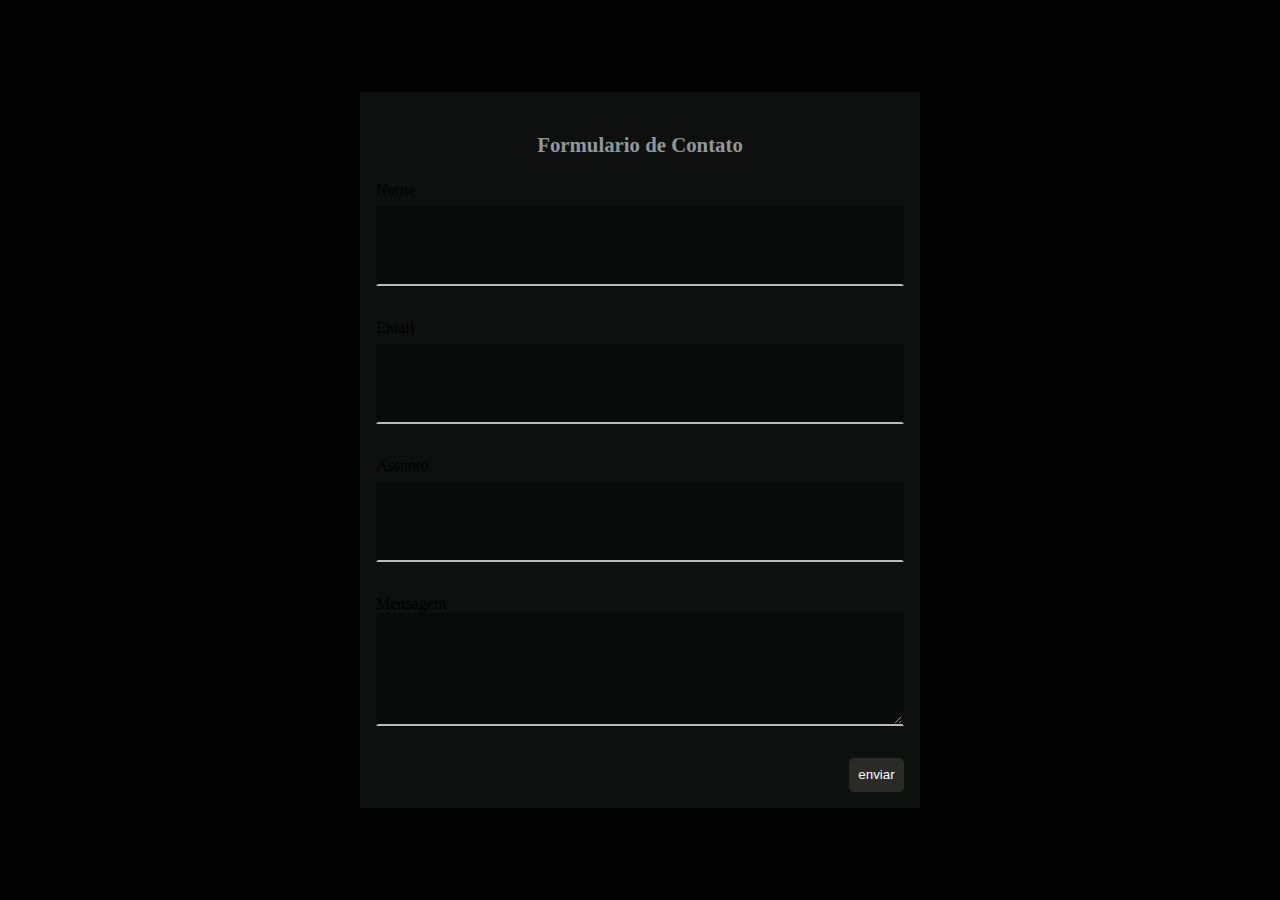
<file: Atividade Formulario de contato.html>
<!DOCTYPE html>
<html lang="pt-br">
<head>
    <meta charset="UTF-8">
    <title>Formulario de Contato</title>

    <link rel="stylesheet" href="atv contato.css">
</head>
<body>

    <form autocomplete="off">
        <fieldset>
            <h1>Formulario de Contato</h1>

            <div class="nome">
                <label for="name">Nome</label>
                <input type="text" required class="name" id="name">
            </div>

            <div class="em">
                <label for="emai">Email</label>
                <input type="email" required id="emai">
            </div>

            <div class="assunto">
                <label for="assunto">Assunto</label>
                <input type="text" id="assunto">
            </div>

            <div class="mensagem">
                <label>Mensagem</label>
                <textarea name="mensagem" maxlength="1000" rows="7" minlength="20" id="" required></textarea>
            </div>

            <div class="lock"><button class="btn">enviar</button></div>

        </fieldset>
    </form>
    
</body>
</html>
</file>
<file: atv contato.css>
html{
    text-align: center;
    background-color: #181818;
    font-family: "Helvetica neue";
}

body{
    background-color: rgba(0, 0, 0, .9);
    text-align: center;
    display: flex;
    flex-direction: column;
    align-items: center;
    min-height: 100vh;
    color: white;
    margin: 0 auto;
}

form{
    margin:auto;
    width: 90%;
    min-width: 28.125em;
    max-width: 35em;
    box-sizing: border-box;
    background-color: #0e1010;
    padding: 1em;
    
   

}
fieldset{
    border: none;
    padding: 0;
    margin: 0;
}
label,input,textarea{
    display: block;
    width: 100%;
    box-sizing: border-box;
    color: black;
}

textarea{
    background-color: rgba(0, 0, 0, .3);
    border: 2px solid transparent;
    border-bottom-color: #bbb ;
    color: white;
    outline: 0;
}

input{
    height: 80px;
    background-color: rgba(0, 0, 0, .3);
    border: 2px solid transparent;
    border-bottom-color: #bbb ;
    color: white;
    padding: 0.75em;
    margin: 0.5em 0 2.5em;
    outline: 0;
}


h1{
    font-size: 1.3em;
    color: #8e999a;
    font-weight: bold;
    padding: .5em;
}

div{
    text-align: left;
}

.lock{
    text-align: right;
    margin-top: 2em;
}

.btn{
    background-color: #2a2a27;
    color: white;
    border-radius: 5px;
    padding: .7em;
    cursor: pointer;
    border: none;
}

input:focus, textarea:focus{
    border-bottom: 2px solid #8e999a;
    background-color: #2a2a27;
}

input:invalid:focus,textarea:invalid:focus{
    border-bottom: 2px solid red;
}

input:valid:focus,textarea:valid:focus{
    border-bottom: 2px solid green;
}
</file>
